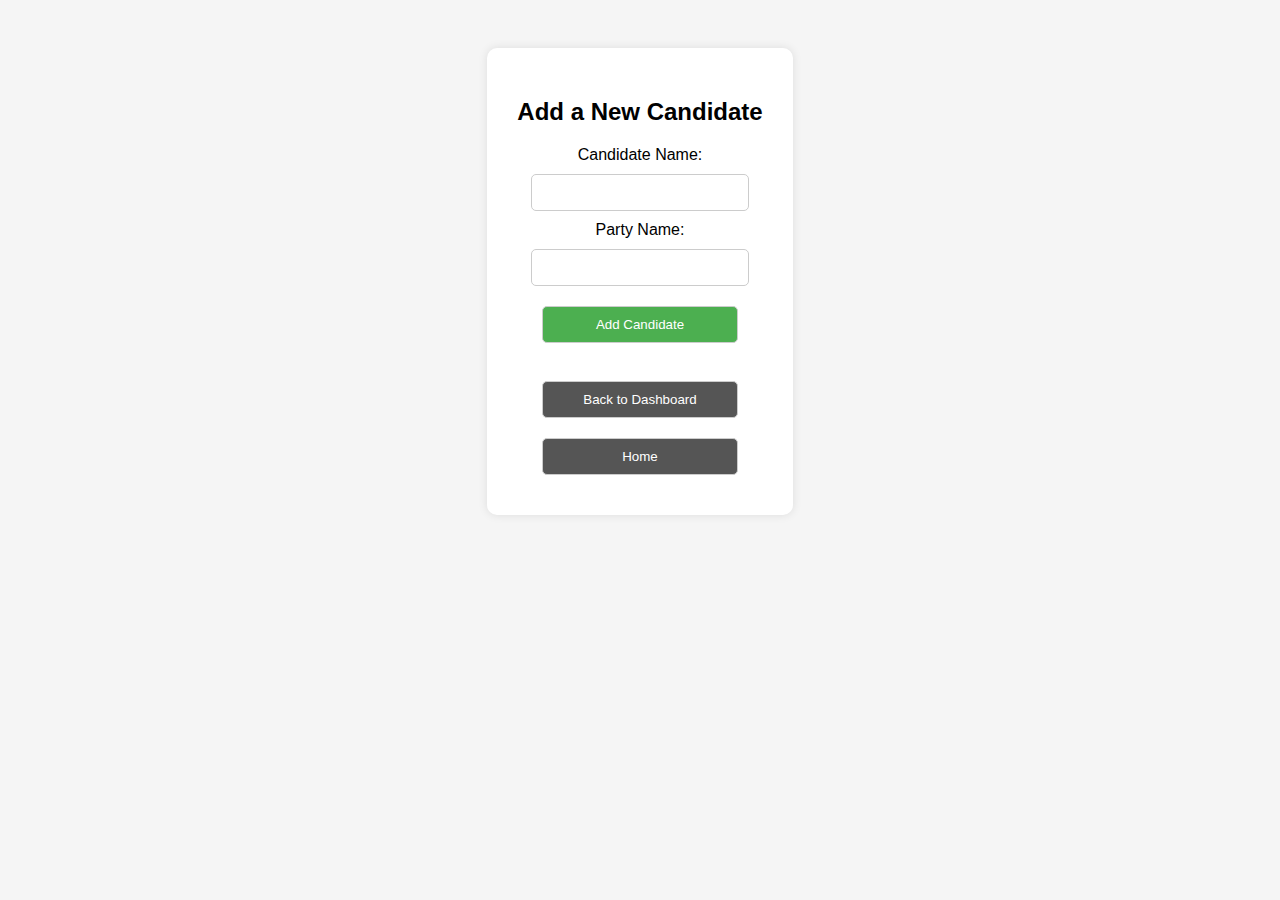
<file: target/classes/templates/addCandidate.html>
<!DOCTYPE html>
<html xmlns:th="http://www.thymeleaf.org">
<head>
  <meta charset="UTF-8">
  <title>Add Candidate</title>
  <style>
    body { font-family: Arial; background: #f5f5f5; text-align: center; padding: 40px; }
    .container { background: white; padding: 30px; border-radius: 10px; display: inline-block; box-shadow: 0 0 10px rgba(0,0,0,0.1); }
    input, button { padding: 10px; margin: 10px; width: 80%; border-radius: 5px; border: 1px solid #ccc; }
    button { background: #4CAF50; color: white; cursor: pointer; }
    button:hover { background: #45a049; }
    a button { background: #555; }
    a button:hover { background: #333; }
  </style>
</head>
<body>
  <div class="container">
    <h2>Add a New Candidate</h2>

    <p th:if="${message}" th:text="${message}" style="color:green;"></p>
    <p th:if="${error}" th:text="${error}" style="color:red;"></p>

    <form action="/admin/add" method="post">
      <label for="name">Candidate Name:</label><br>
      <input type="text" id="name" name="name" required><br>

      <label for="party">Party Name:</label><br>
      <input type="text" id="party" name="party" required><br>

      <button type="submit">Add Candidate</button>
    </form>

    <br>
    <a href="/admin"><button>Back to Dashboard</button></a>
    <a href="/"><button>Home</button></a>
  </div>
</body>
</html>
</file>
